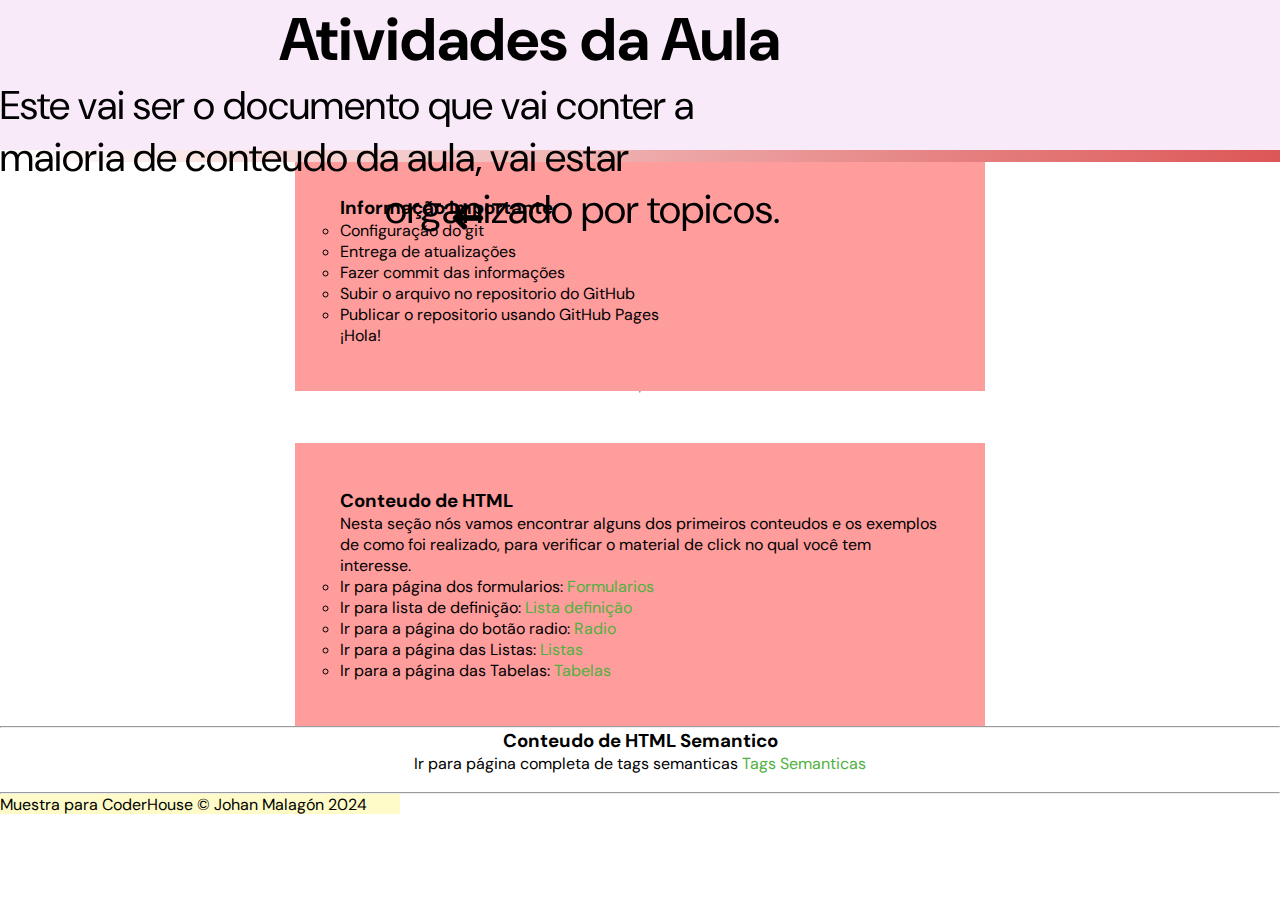
<file: index.html>
<!DOCTYPE html>
<html lang="es">
    <head>
        <meta charset="UTF-8">
        <meta name="viewport" content="width=device-width, initial-scale=1">
        <link rel="icon" href="https://media.istockphoto.com/id/1033918582/es/vector/establecimiento-equipo-herramienta-cog-aislado-plana-web-m%C3%B3viles-icono-vector-se%C3%B1al-s%C3%ADmbolo.jpg?s=612x612&w=0&k=20&c=qpi5RZokOE2l_5OaywuIE-6TYYn_qmCVaC3uRtMsn8E=" type="image/x-icon">
        <link rel="stylesheet" href="home.css">
        <link rel="preconnect" href="https://fonts.googleapis.com">
        <link rel="preconnect" href="https://fonts.gstatic.com" crossorigin>
        <link href="https://fonts.googleapis.com/css2?family=DM+Sans:ital,opsz,wght@0,9..40,100..1000;1,9..40,100..1000&display=swap" rel="stylesheet">
        <title>Curso HTML e CSS</title>
    </head>
    <body>
        <header>
            <div class="header-container">
                <div class="header1"><h2>Atividades da Aula</h2>
                <p>Este vai ser o documento que vai conter a maioria de conteudo da aula, vai estar organizado por topicos.</p></div>
            </div>      
        </header>
         
        <main>
            <section class="desafio-container">
                <span class="buttonback" ><a href="javascript:history.go(-1)">
                    <img src="./Imagens/app-1646213_960_720.png" width="36px" height="36px">
                </a></span>
                <div class="desafio1"> 
                    <h3>Informação importante</h3>
                    <ul> 
                        <li>Configuração do git</li>
                        <li>Entrega de atualizações</li>
                        <li>Fazer commit das informações</li>
                        <li>Subir o arquivo no repositorio do GitHub </li>
                        <li>Publicar o repositorio usando GitHub Pages </li>
                        <span lang="es">¡Hola!</span>
                    </ul>
                </div><hr>
                <div class="desafio2"> 
                    <h3> Conteudo de HTML</h3>
                    <p>Nesta seção nós vamos encontrar alguns dos primeiros conteudos e os exemplos de como foi realizado, para verificar o material de click no qual você tem interesse.</p>
                    <ul>
                        <li>Ir para página dos formularios:
                            <a href="formulario/formulario.html" target="_blank">Formularios</a></li>
                        <li>Ir para lista de definição:
                            <a href="listadefinicao/Listadefinicao.html" target="_blank">Lista definição</a></li>    
                        <li>Ir para a página do botão radio:
                            <a href="radio/radio.html" target="_blank">Radio</a></li>
                        <li>Ir para a página das Listas:
                            <a href="listas/listas.html" target="_blank">Listas</a></li>
                        <li>Ir para a página das Tabelas:
                            <a href="tabelas/tabelas.html" target="_blank">Tabelas</a></li>
                    </ul>
                </div>
            </section>
              <hr>
            <nav class="content1"> 
                <h3>Conteudo de HTML Semantico</h3>
                <ul>
                    <li>Ir para página completa de tags semanticas
                        <a href="semantico/semantico.html" target="_blank">Tags Semanticas</a>
                    </li>
                </ul>
            </nav>
        </main> 
        <br>
        <hr>
        <footer id="footer1">Muestra para CoderHouse &copy; Johan Malagón 2024</footer>
    </body> 
</html>
</file>
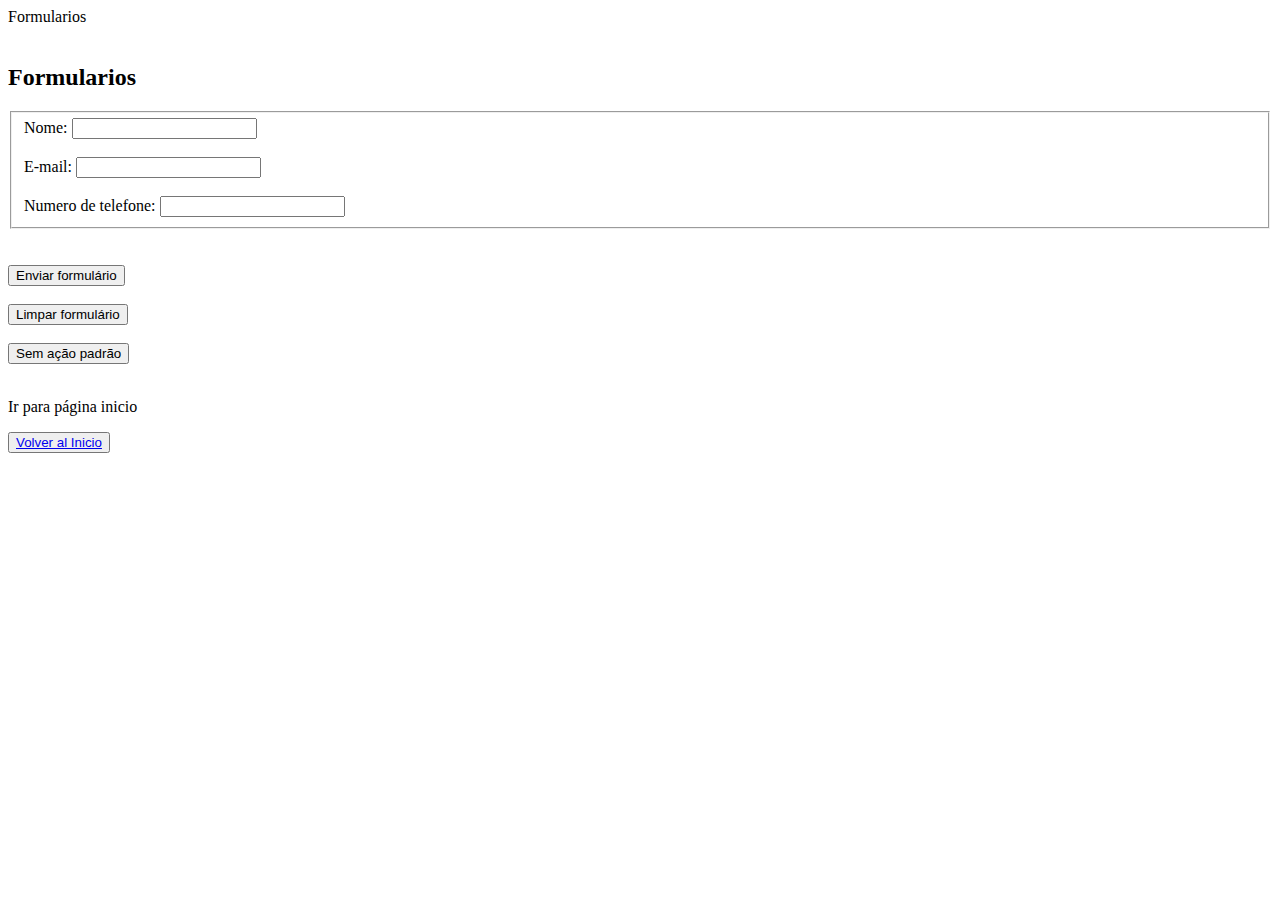
<file: formulario.html>
<!DOCTYPE html>
<html lang="pt-BR">
    <head>
        <meta charset="UTF-8">
        <meta name="viewport" content="width-device-width, initial-scale=1">
        <link rel="icon" href="https://media.istockphoto.com/id/1033918582/es/vector/establecimiento-equipo-herramienta-cog-aislado-plana-web-m%C3%B3viles-icono-vector-se%C3%B1al-s%C3%ADmbolo.jpg?s=612x612&w=0&k=20&c=qpi5RZokOE2l_5OaywuIE-6TYYn_qmCVaC3uRtMsn8E=" type="image/x-icon">
        <title>Formularios</title>
    </head>
    <body>
        <header>Formularios</header>
        <br>
        <h2>Formularios</h2>
        <form action="formulario.html">
            <fieldset>
                <label for="nome_sobrenome">Nome:</label>  
                <input type="text" id="nome_sobrenome" name="nome_sobrenome" />
                    <br><br>
                <label for="nome_sobrenome">E-mail:</label>  
                <input type="email" id="E-mail" name="E-mail"/>
                    <br><br>
                <label for="nome_sobrenome">Numero de telefone:</label>  
                <input type="numer" id="telefone" name="Telefone" />
            </fieldset>
                <br><br>
            <button type="submit">
                Enviar formulário
            </button>
            <br><br>
            <button type="reset">
                Limpar formulário
            </button>
            <br><br>
            <button type="button">
                Sem ação padrão
            </button>
        </form>
        <br>
        <p>Ir para página inicio</p>
        <nav>
            <button><a href="index.html">Volver al Inicio</a></button>
        </nav>
    </body>
</html>
</file>
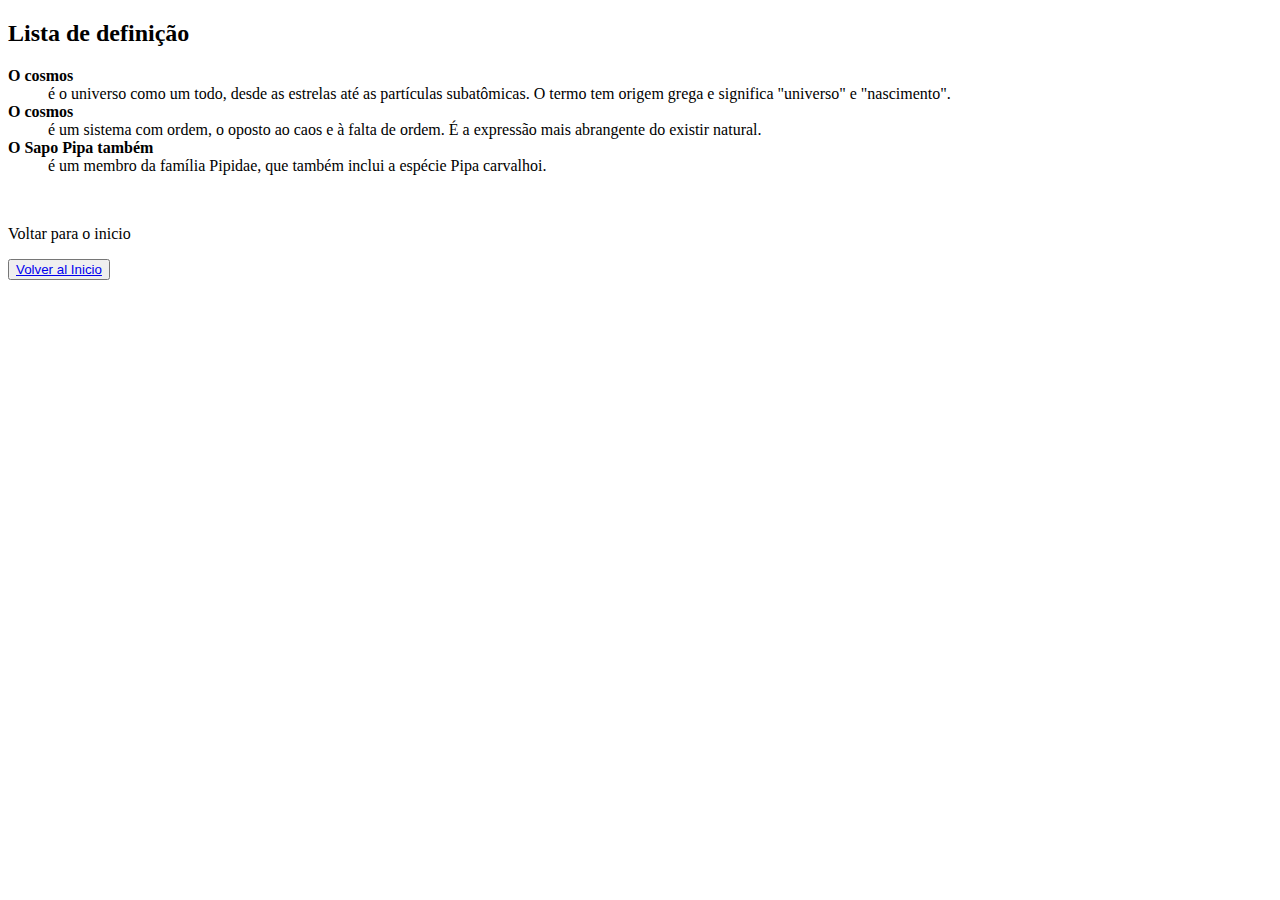
<file: Listadefinicao.html>
<!DOCTYPE html>
<html lang="pt-BR">
    <head>
        <meta charset="UTF-8">
        <meta name="viewport" content="width-device-width, initial-scale=1">
        <title>Listas de definição</title>
    </head>
    <body>
        <header><Practica listas de Definição</header>
        <h2>Lista de definição</h2>
        <dl>
            <dt><b>O cosmos</b></dt>
            <dd>é o universo como um todo, desde as estrelas até as partículas subatômicas. O termo tem origem grega e significa "universo" e "nascimento".</dd>
            <dt><b>O cosmos</b></dt>
            <dd>é um sistema com ordem, o oposto ao caos e à falta de ordem. É a expressão mais abrangente do existir natural.</dd>
            <dt><b>O Sapo Pipa também</b></dt>
            <dd>é um membro da família Pipidae, que também inclui a espécie Pipa carvalhoi. </dd>
        </dl>
        <br>
        <p>Voltar para o inicio</p>
        <nav>
            <button><a href="index.html">Volver al Inicio</a></button>
        </nav>
    </body>
</html>
</file>
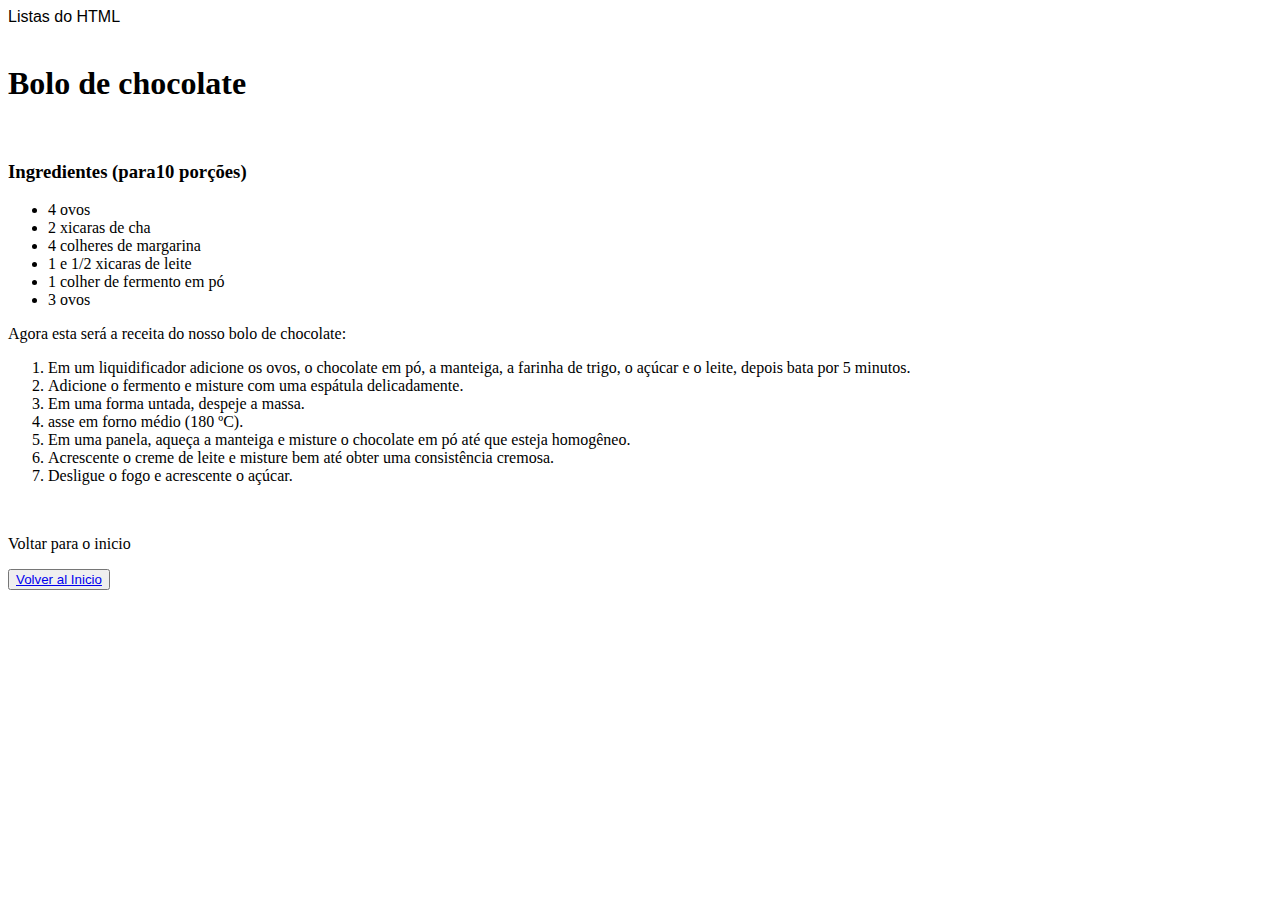
<file: listas.html>
<!DOCTYPE html>
<html lang="pt-BR">
    <head>
        <meta charset="UTF-8">
        <meta name="viewport" content="width-device-width, initial-scale=1">
        <link rel="icon" href="https://media.istockphoto.com/id/1033918582/es/vector/establecimiento-equipo-herramienta-cog-aislado-plana-web-m%C3%B3viles-icono-vector-se%C3%B1al-s%C3%ADmbolo.jpg?s=612x612&w=0&k=20&c=qpi5RZokOE2l_5OaywuIE-6TYYn_qmCVaC3uRtMsn8E=" type="image/x-icon">
        <title>Listas do HTML</title>
    </head>
    <body>
        <header style="font-family: 'Gill Sans', 'Gill Sans MT', Calibri, 'Trebuchet MS', sans-serif;">
            Listas do HTML
        </header>
        <br>
        <h1>Bolo de chocolate</h1>
        <br>
        <h3>Ingredientes (para10 porções)</h3>
        <ul>
            <li>4 ovos</li>
            <li>2 xicaras de cha</li>
            <li>4 colheres de margarina</li>
            <li>1 e 1/2 xicaras de leite</li>
            <li>1 colher de fermento em pó</li>
            <li>3 ovos</li>
        </ul>
    <p>Agora esta será a receita do nosso bolo de chocolate:</p>
        <ol>
            <li>Em um liquidificador adicione os ovos, o chocolate em pó, a manteiga, a farinha de trigo, o açúcar e o leite, depois bata por 5 minutos.</li>
            <li>Adicione o fermento e misture com uma espátula delicadamente.</li>
            <li>Em uma forma untada, despeje a massa.</li>
            <li>asse em forno médio (180 ºC).</li>
            <li>Em uma panela, aqueça a manteiga e misture o chocolate em pó até que esteja homogêneo.</li>
            <li>Acrescente o creme de leite e misture bem até obter uma consistência cremosa.</li>
            <li>Desligue o fogo e acrescente o açúcar.</li>
        </ol>
        <br>
        <p>Voltar para o inicio</p>
        <nav>
            <button><a href="index.html">Volver al Inicio</a></button>
        </nav>
    </body>
</html>
</file>
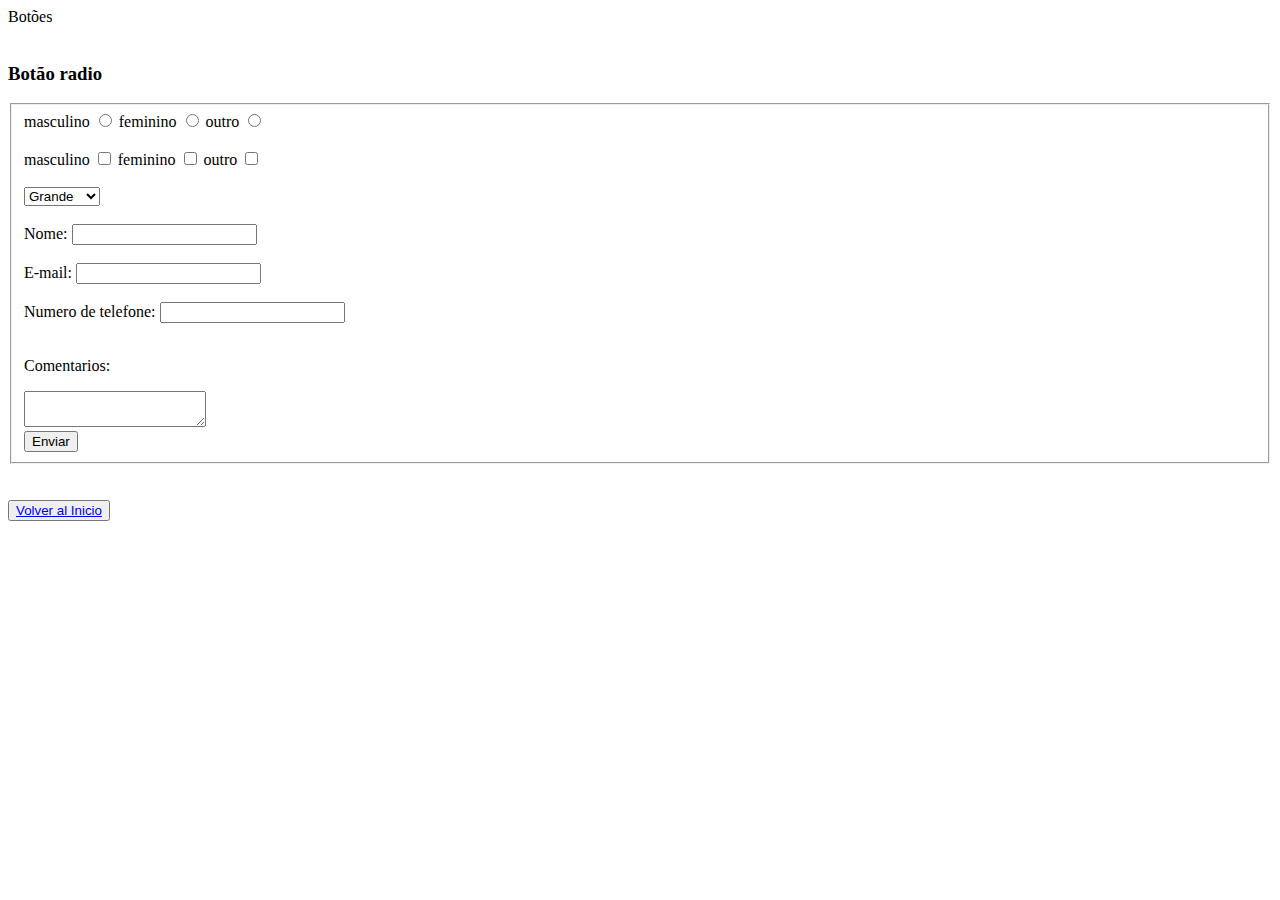
<file: radio.html>
<!DOCTYPE html>
<html lang="pt-BR">
    <head>
        <meta charset="UTF-8">
        <meta name="viewport" content="width-device-width, initial-scale=1">
        <link rel="icon" href="https://media.istockphoto.com/id/1033918582/es/vector/establecimiento-equipo-herramienta-cog-aislado-plana-web-m%C3%B3viles-icono-vector-se%C3%B1al-s%C3%ADmbolo.jpg?s=612x612&w=0&k=20&c=qpi5RZokOE2l_5OaywuIE-6TYYn_qmCVaC3uRtMsn8E=" type="image/x-icon">
        <title>Listas do HTML</title>
    </head>
    <body>
        <header>Botões</header>
        <br>
        <h3>Botão radio</h3>
        <form>
            <fieldset>
                <label for="rmasculino">masculino</label> 
                <input type="radio" name="genero" value="masculino" id="rmasculino"/>
                <label for="rfemenino">feminino</label>
                <input type="radio" name="genero" value="feminino" id="rfemenino"/>
                <label for="routro">outro</label>
                <input type="radio" name="genero" value="outro" id="routro"/>
                
                <br>
                <br>
                <label for="fmasculino">masculino</span>
                <input type="checkbox" name="genero-masc" value="masculino" id="fmasculino">
                <span>feminino</span>
                <input type="checkbox" name="genero-fem" value="feminino">
                <span>outro</span>
                <input type="checkbox" name="genero-out" value="outro">
                <br>
                <br>
                <select name="tamanhos">
                    <option value="G">Grande</option>
                    <option value="M">Médio</option>
                    <option value="P">Pequeno</option>
                </select>
                <br>
                <br>
                <section>
                    <label for="nome_sobrenome">Nome:</label>  
                    <input type="text" id="nome_sobrenome" name="nome_sobrenome" /><br><br>
                    <label for="nome_sobrenome">E-mail:</label>  
                    <input type="email" id="E-mail" name="E-mail"/><br><br>
                    <label for="nome_sobrenome">Numero de telefone:</label>  
                    <input type="numer" id="telefone" name="Telefone" />             
                </section>
                <br>
                <p>Comentarios:</p>
                <textarea></textarea>
                    <br>
                <button>Enviar</button>
            </fieldset>
        </form>
            <br>
            <br>
        <nav>
            <button><a href="index.html">Volver al Inicio</a></button>
        </nav>
    </body>
</html>
</file>
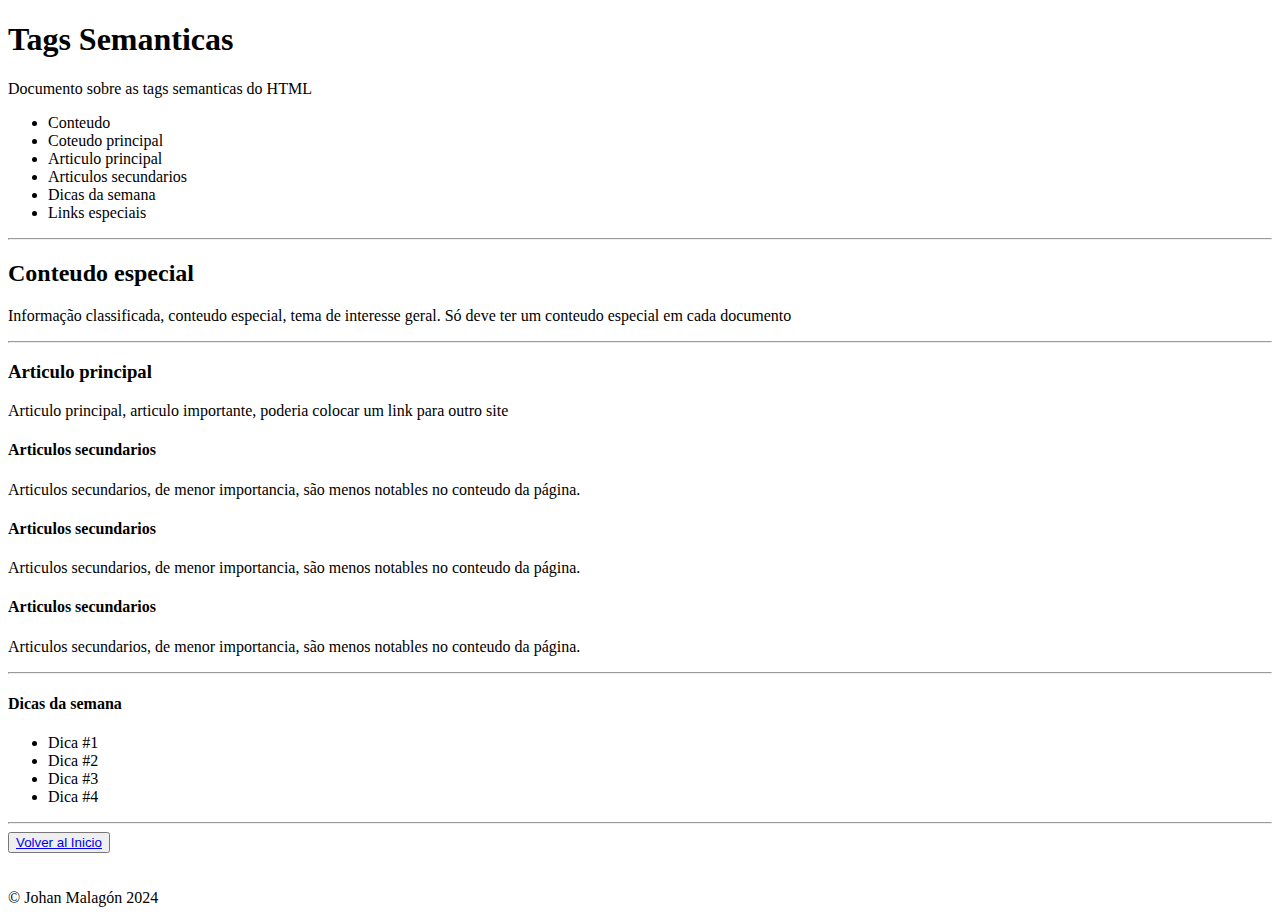
<file: semantico.html>
<!DOCTYPE html>
<html lang="es">
    <head>
        <meta charset="UTF-8">
        <meta name="viewport" content="width=device-width, initial-scale=1">
        <link rel="icon" href="https://media.istockphoto.com/id/1033918582/es/vector/establecimiento-equipo-herramienta-cog-aislado-plana-web-m%C3%B3viles-icono-vector-se%C3%B1al-s%C3%ADmbolo.jpg?s=612x612&w=0&k=20&c=qpi5RZokOE2l_5OaywuIE-6TYYn_qmCVaC3uRtMsn8E=" type="image/x-icon">
        <title>Tags Semanticas</title>
    </head>
    <body>  
        <header>
            <h1>Tags Semanticas</h1>
            <p>Documento sobre as tags semanticas do HTML</p>
            <menu>
                <li>Conteudo</li>
                <li>Coteudo principal</li>
                <li>Articulo principal</li>
                <li>Articulos secundarios</li>
                <li>Dicas da semana</li>
                <li>Links especiais</li>
            </menu>
        </header>
            <hr>
        <main>
            <h2>Conteudo especial</h2>
            <p>Informação classificada, conteudo especial, tema de interesse geral. Só deve ter um conteudo especial em cada documento</p>
        </main>
            <hr>
        <section>
            <article>
                <h3>Articulo principal</h3>
                <p>Articulo principal, articulo importante, poderia colocar um link para outro site</p>
            </article>  
            <article>
                <h4>Articulos secundarios</h4>
                <p>Articulos secundarios, de menor importancia, são menos notables no conteudo da página.</p>
            </article>
            <article>
                <h4>Articulos secundarios</h4>
                <p>Articulos secundarios, de menor importancia, são menos notables no conteudo da página.</p>
            </article>
            <article>
                <h4>Articulos secundarios</h4>
                <p>Articulos secundarios, de menor importancia, são menos notables no conteudo da página.</p>
            </article>
        </section>
            <hr>
            <aside> <h4>Dicas da semana</h4>
                <nav>
                    <ul>
                        <li>Dica #1</li>
                        <li>Dica #2</li>
                        <li>Dica #3</li>
                        <li>Dica #4</li>
                    </ul>
                </nav>
            </aside>
            <hr>
            <nav>
                <button><a href="index.html">Volver al Inicio</a></button>
            </nav>
            <br><br>
            <footer>&copy Johan Malagón 2024</footer>
    </body>
</html>
</file>
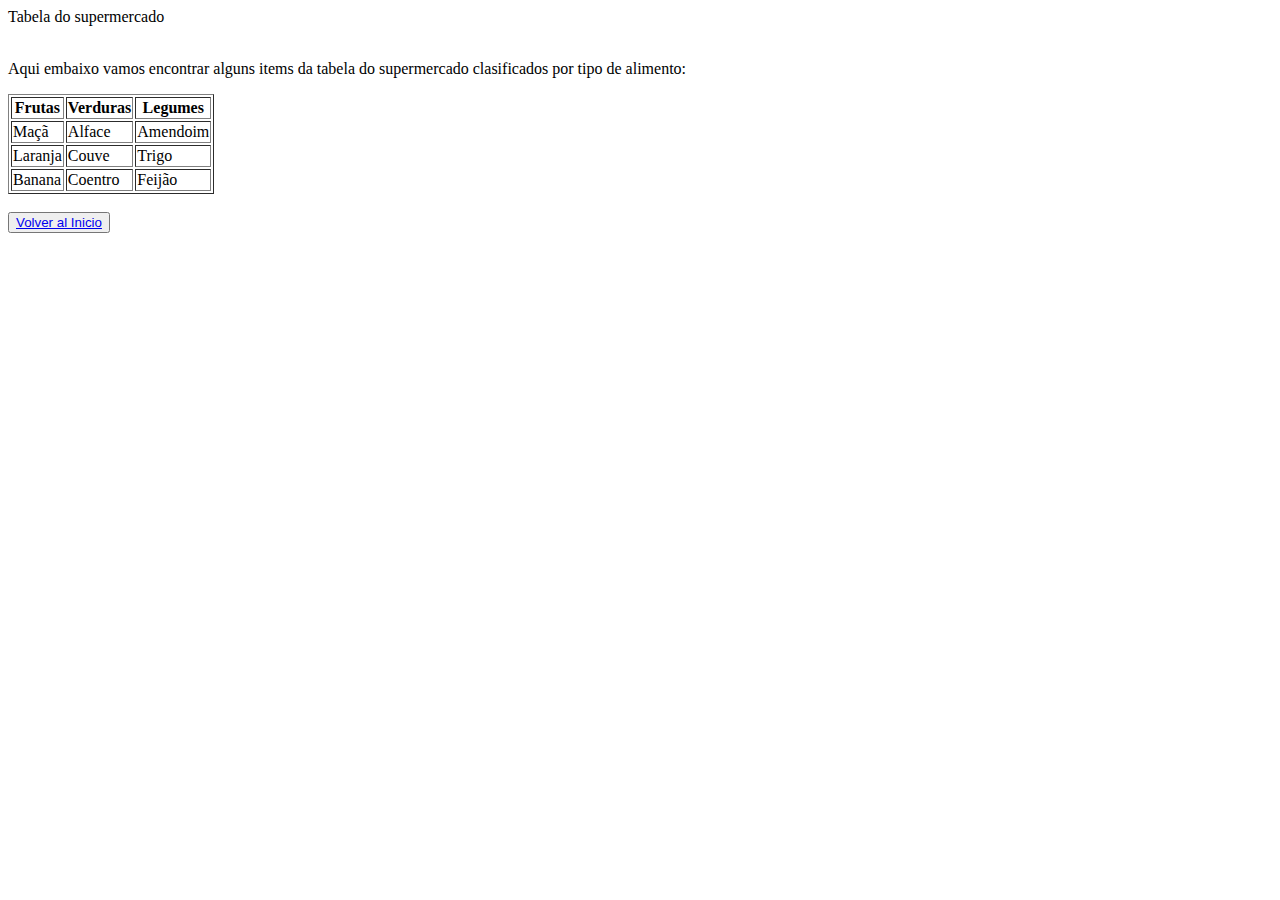
<file: tabelas.html>
<!DOCTYPE html>
<html lang="pt-BR">
    <head>
        <meta charset="UTF-8">
        <meta name="viewport" content="width-device-width, initial-scale=1">
        <link rel="icon" href="https://media.istockphoto.com/id/1033918582/es/vector/establecimiento-equipo-herramienta-cog-aislado-plana-web-m%C3%B3viles-icono-vector-se%C3%B1al-s%C3%ADmbolo.jpg?s=612x612&w=0&k=20&c=qpi5RZokOE2l_5OaywuIE-6TYYn_qmCVaC3uRtMsn8E=" type="image/x-icon">
        <title>Listas do HTML</title>
    </head>
    <body>
        <header>Tabela do supermercado</header>
        <br>
        <p>Aqui embaixo vamos encontrar alguns items da tabela do supermercado clasificados por tipo de alimento:</p>
        <table border>
            <tr>
                <th>Frutas</th>
                <th>Verduras</th>
                <th>Legumes</th>
            </tr>
            <tr>
                <td>Maçã</td>
                <td>Alface</td>
                <td>Amendoim</td>
            </tr>
            <tr>
                <td>Laranja</td>
                <td>Couve</td>
                <td>Trigo</td>
            </tr>
            <tr>
                <td>Banana</td>
                <td>Coentro</td>
                <td>Feijão</td>
            </tr>
        </table>
        <br>
        <nav>
            <button><a href="index.html">Volver al Inicio</a></button>
        </nav>
    </body>
</html>
</file>
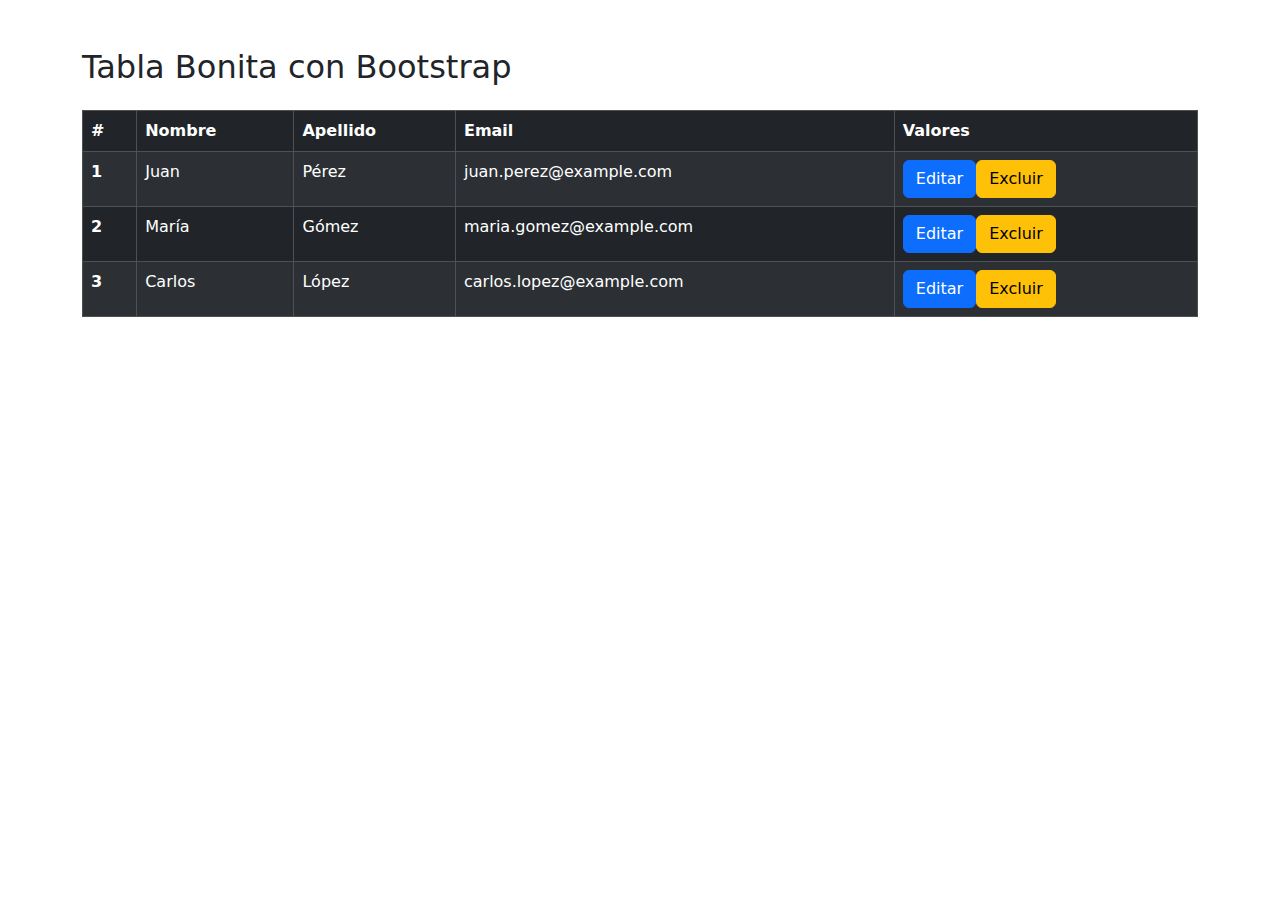
<file: Bootstrap/Bootstrap.html>
<!DOCTYPE html>
<html lang="en">
    <head>
        <meta charset="UTF-8">
        <meta name="vieport" content="width=device-width, initial-scale=1">
        <link href="https://cdn.jsdelivr.net/npm/bootstrap@5.3.3/dist/css/bootstrap.min.css" rel="stylesheet" integrity="sha384-QWTKZyjpPEjISv5WaRU9OFeRpok6YctnYmDr5pNlyT2bRjXh0JMhjY6hW+ALEwIH" crossorigin="anonymous">
        <title>Bootstrap</title>
    </head>
    <body><div class="container mt-5">
        <h2 class="mb-4">Tabla Bonita con Bootstrap</h2>
        <div class="table-responsive">
            <table class="table table-bordered table-hover table-striped table-dark">
                <thead class="thead-dark">
                    <tr>
                        <th>#</th>
                        <th>Nombre</th>
                        <th>Apellido</th>
                        <th>Email</th>
                        <th>Valores</th>
                    </tr>
                </thead>
                <tbody>
                    <tr>
                        <th scope="row">1</th>
                        <td>Juan</td>
                        <td>Pérez</td>
                        <td>juan.perez@example.com</td>
                        <td><button type="button" class="btn btn-primary">Editar</button><button type="button" class="btn btn-warning">Excluir</button></td>
                    </tr>
                    <tr>
                        <th scope="row">2</th>
                        <td>María</td>
                        <td>Gómez</td>
                        <td>maria.gomez@example.com</td>
                        <td><button type="button" class="btn btn-primary">Editar</button><button type="button" class="btn btn-warning">Excluir</button></td>
                    </tr>
                    <tr>
                        <th scope="row">3</th>
                        <td>Carlos</td>
                        <td>López</td>
                        <td>carlos.lopez@example.com</td>
                        <td><button type="button" class="btn btn-primary">Editar</button><button type="button" class="btn btn-warning">Excluir</button></td>
                    </tr>
                </tbody>
            </table>
        </div>
    </div>
    
    <!-- Enlace CDN de Bootstrap JS y Popper.js -->
    <script src="https://code.jquery.com/jquery-3.5.1.slim.min.js"></script>
    <script src="https://cdn.jsdelivr.net/npm/@popperjs/core@2.9.2/dist/umd/popper.min.js"></script>
    <script src="https://stackpath.bootstrapcdn.com/bootstrap/4.5.2/js/bootstrap.min.js"></script>
</body>
</html>
</file>
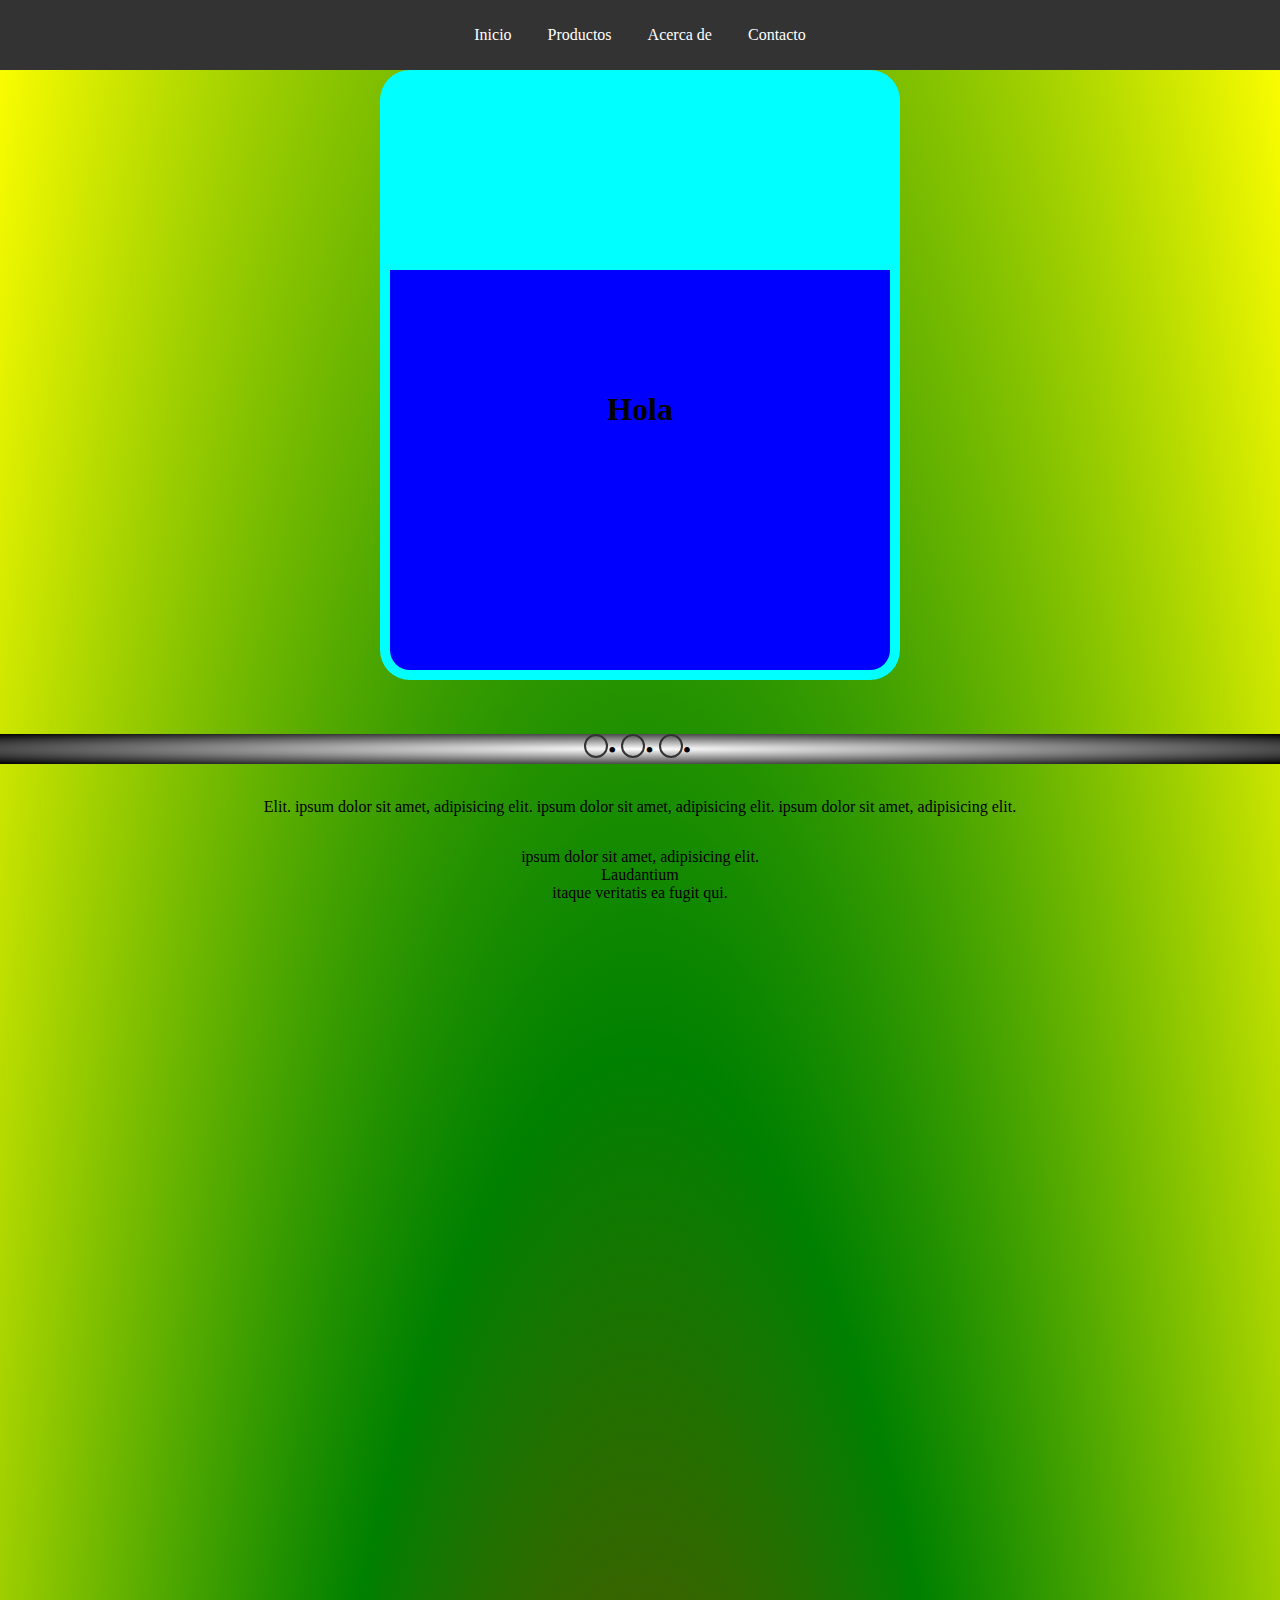
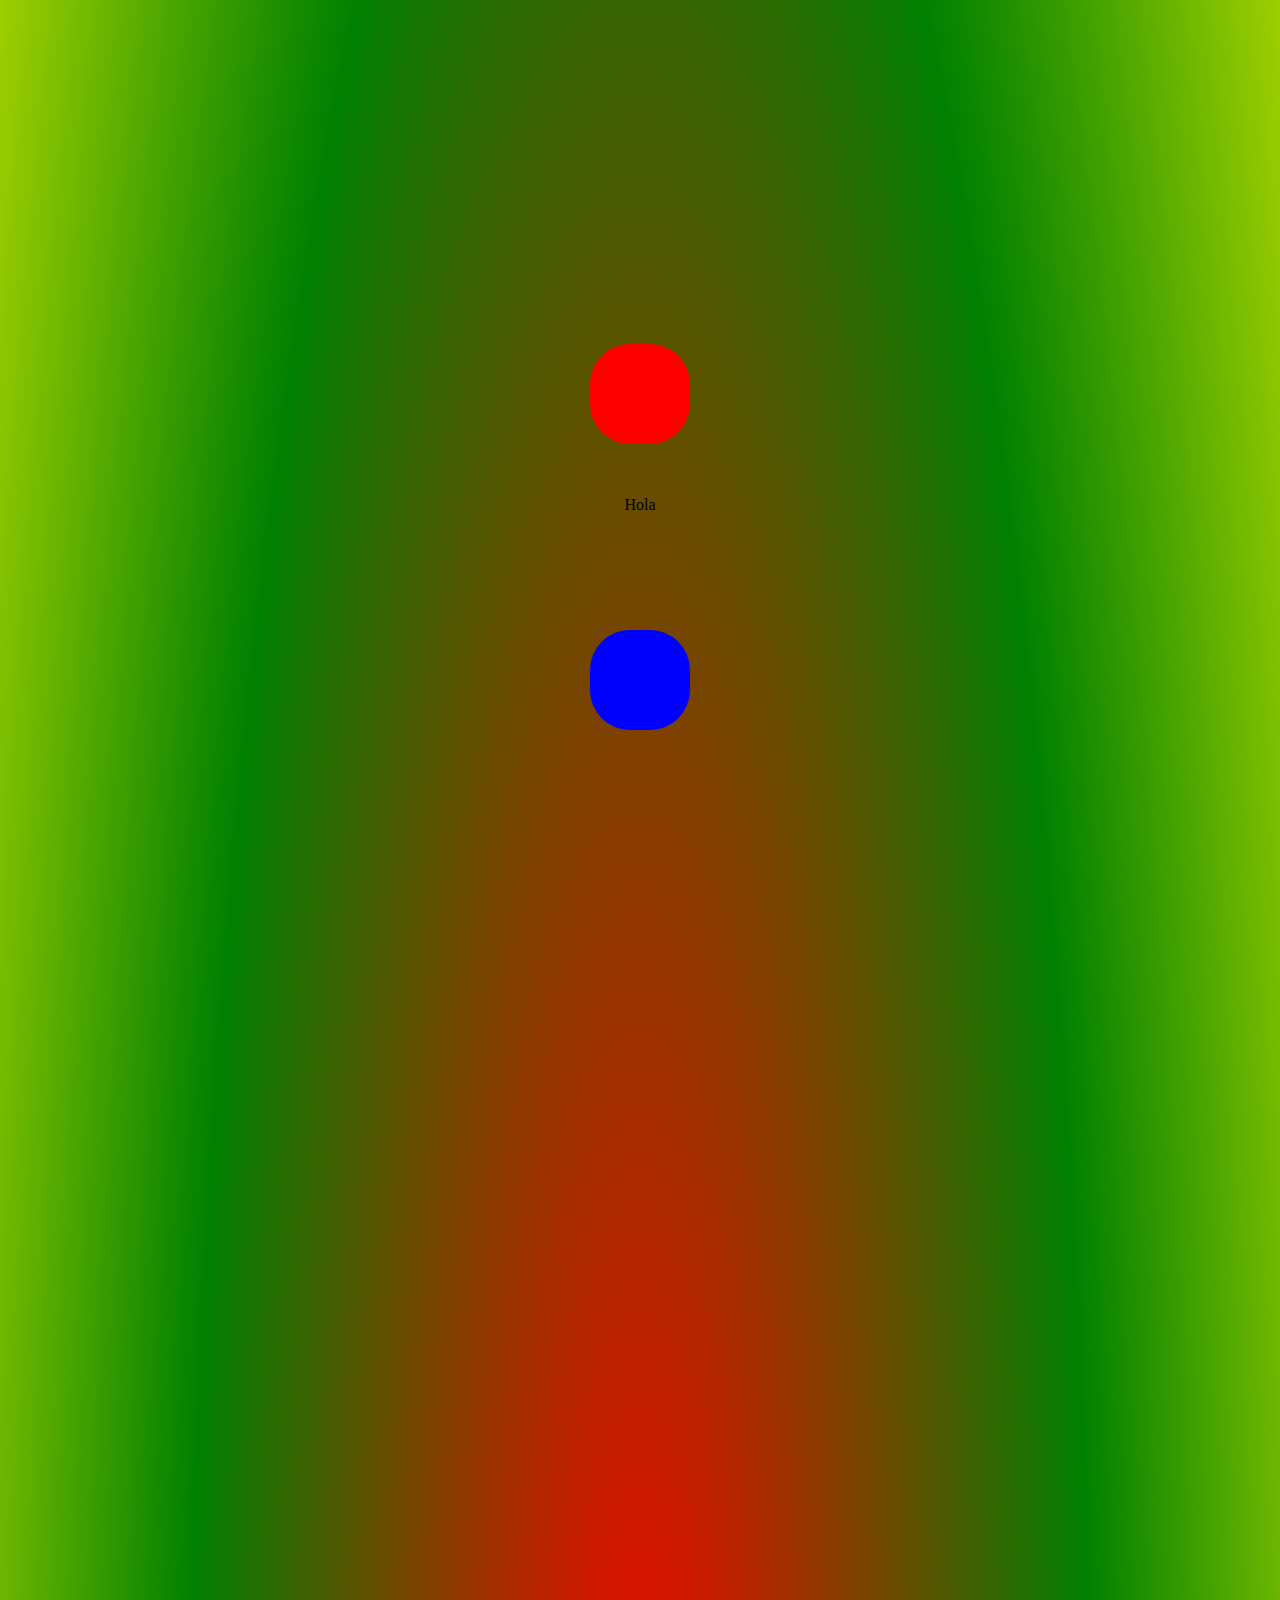
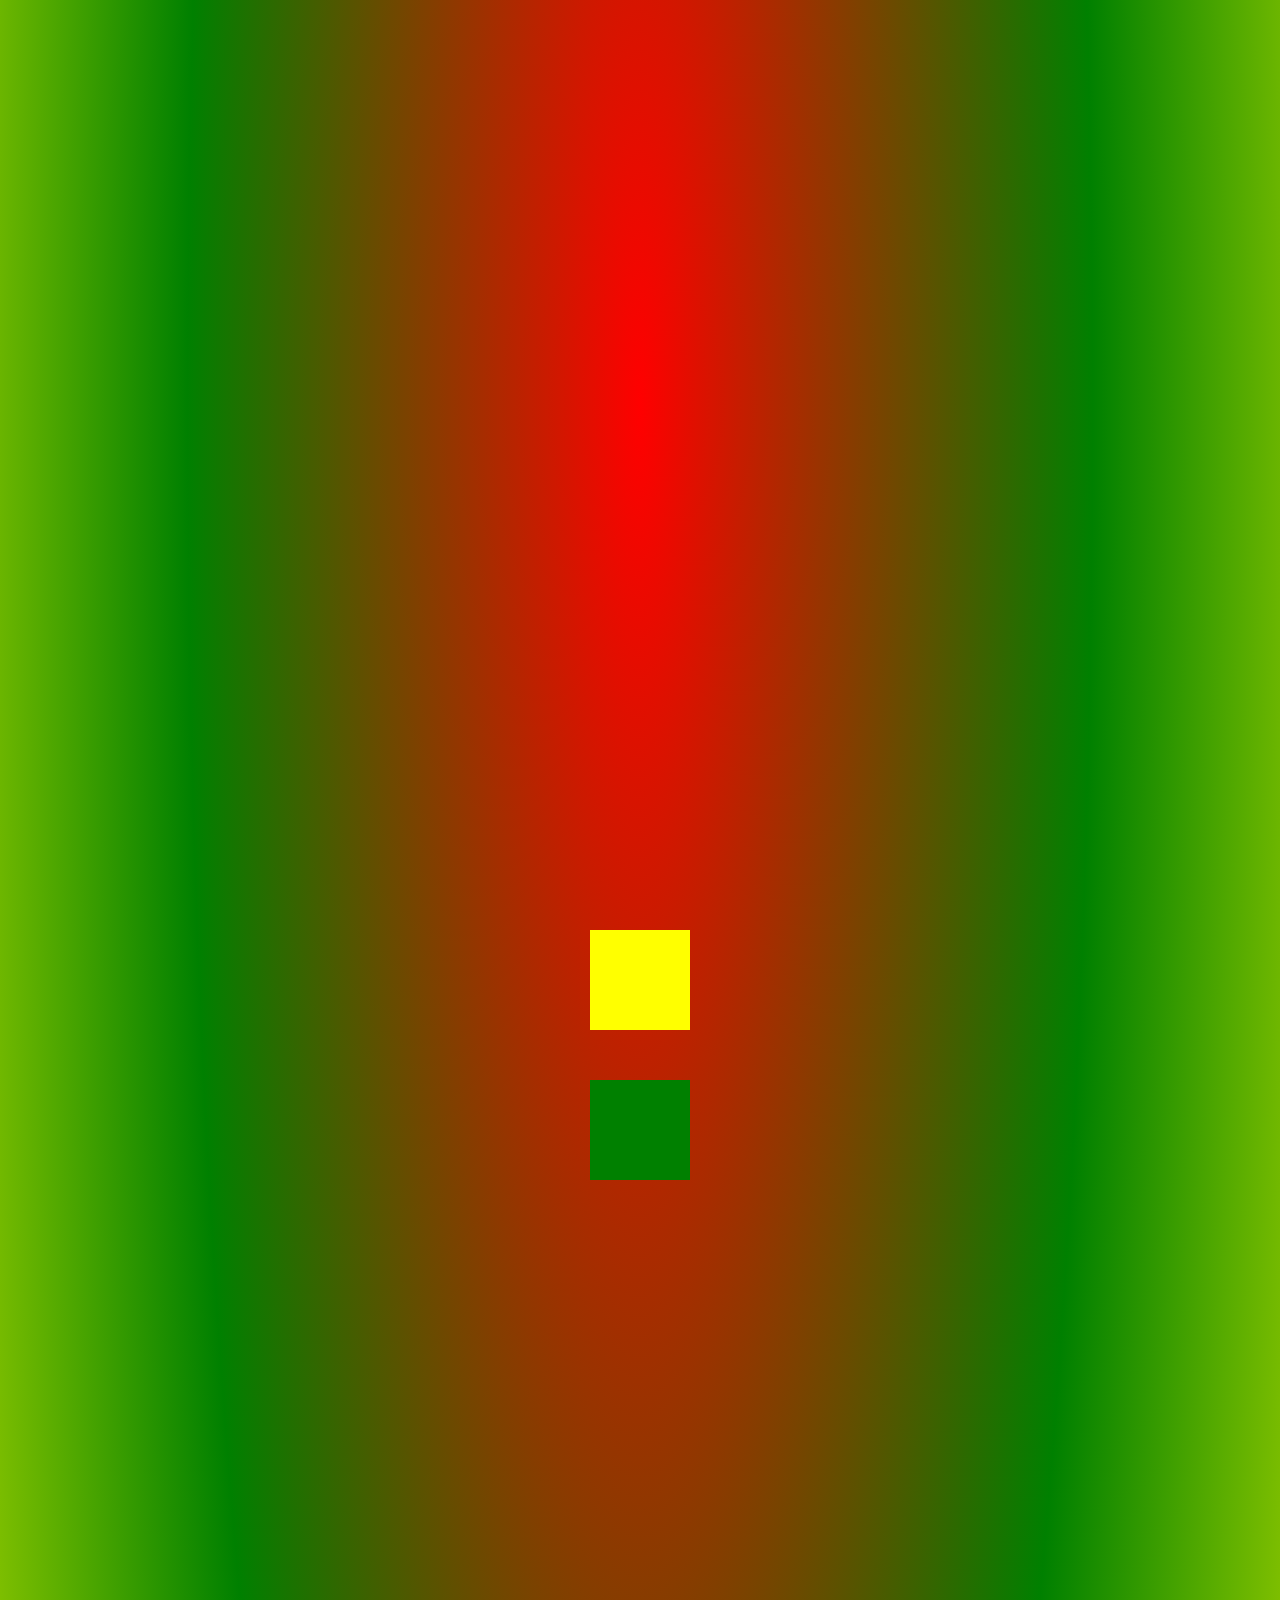
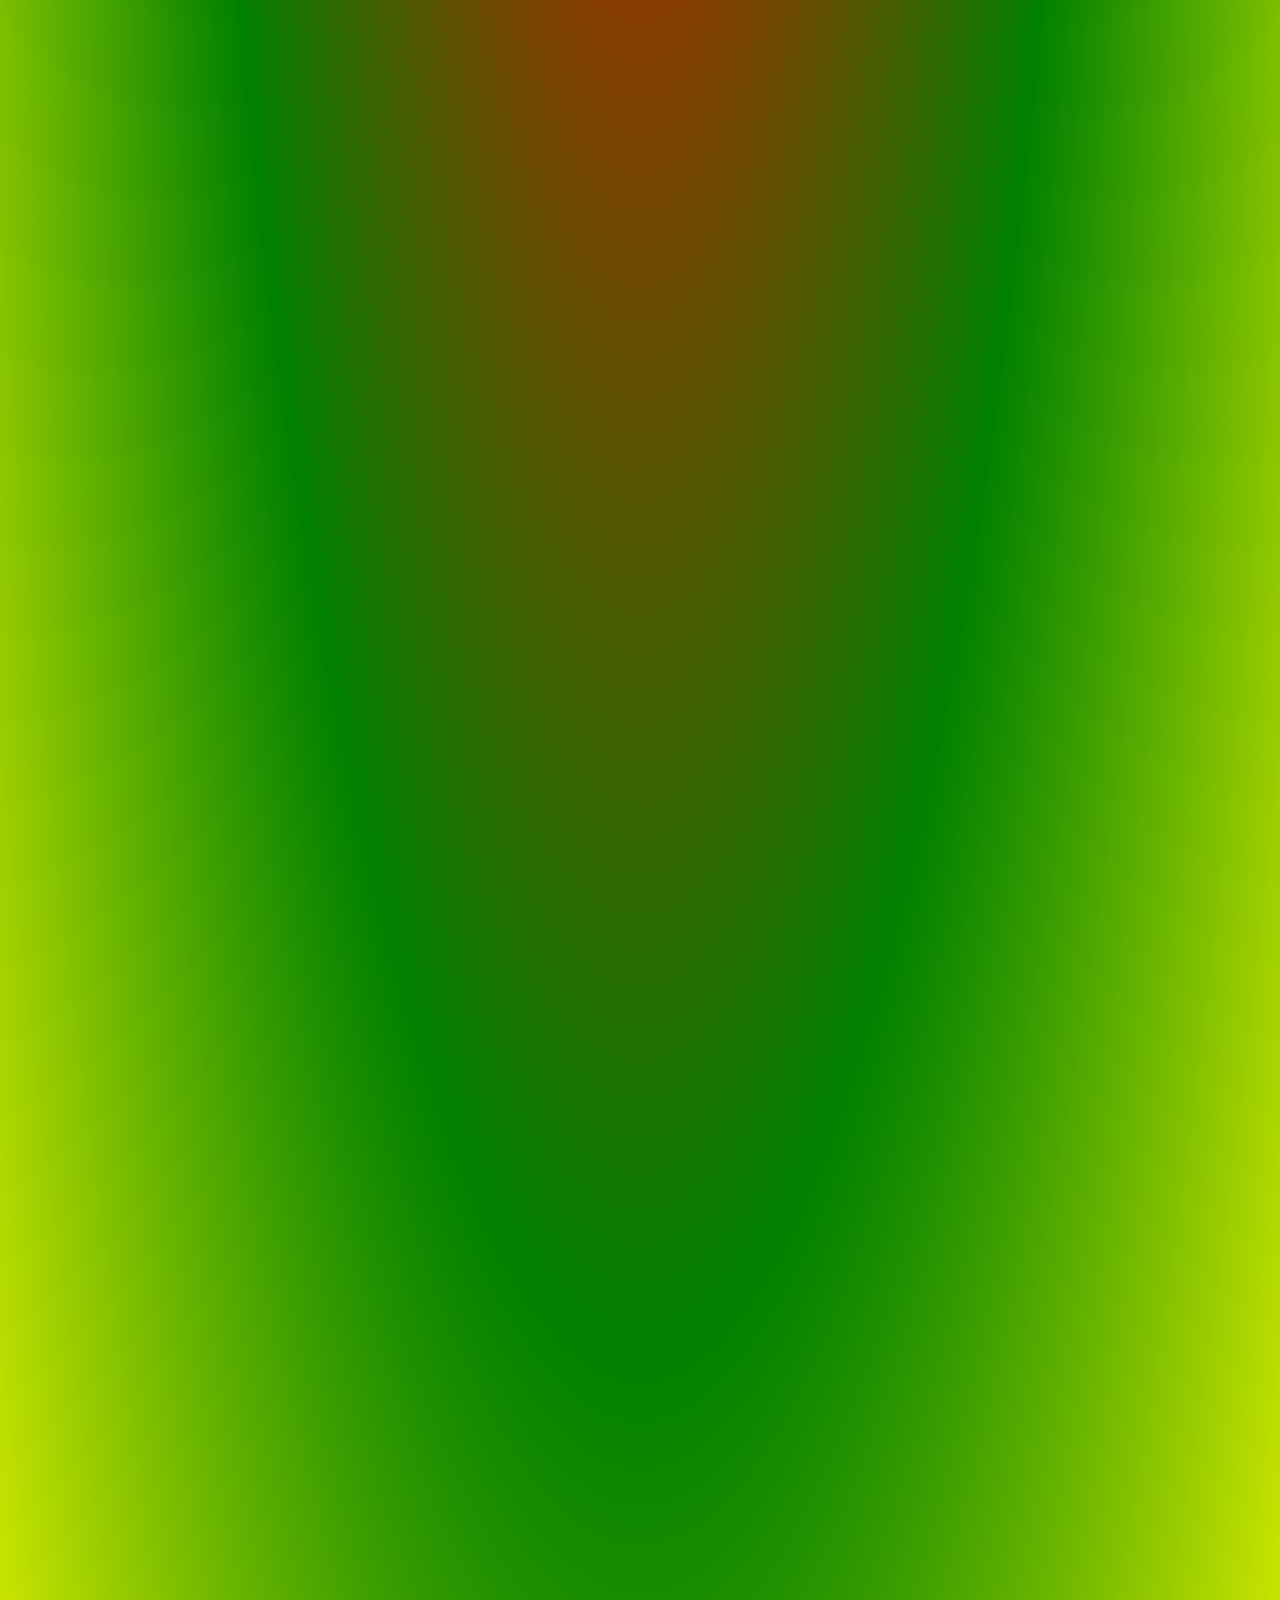
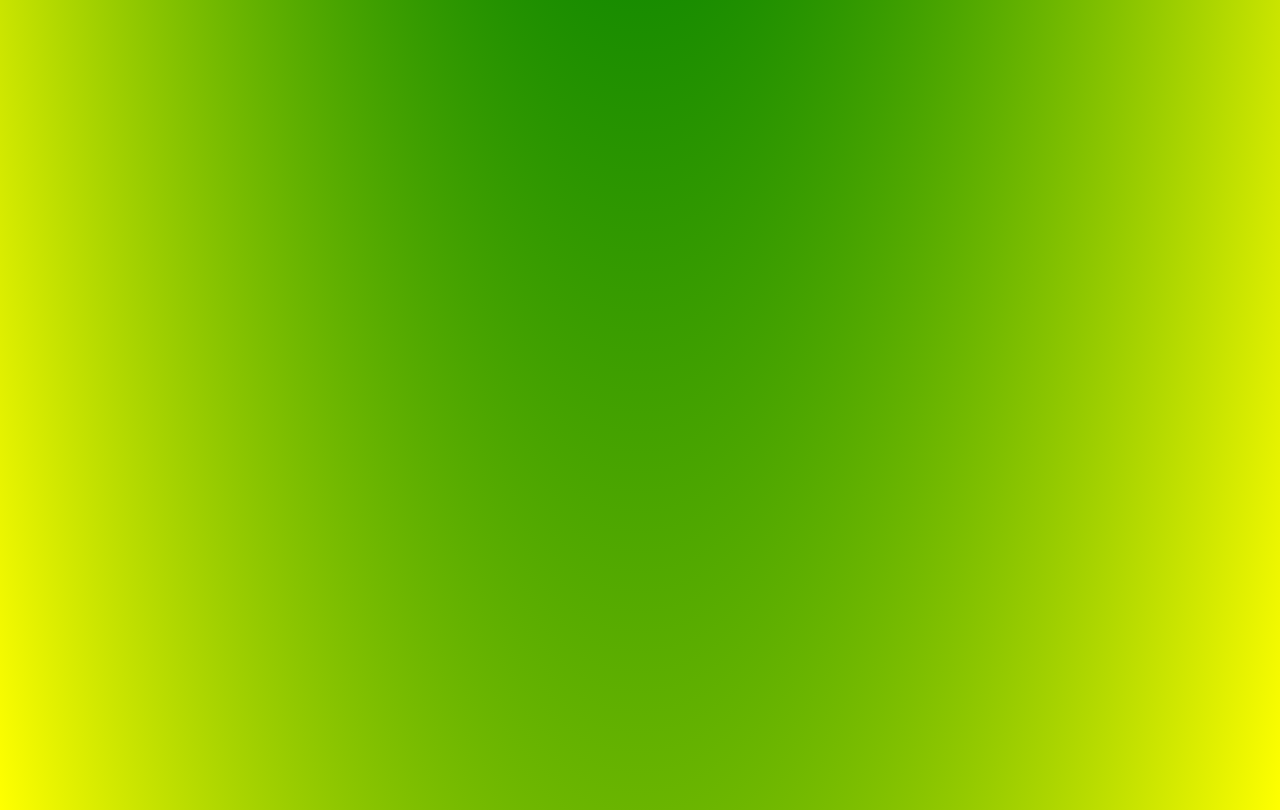
<file: boxmodeling/boxmodeling.html>
<!DOCTYPE html>
<html lang="es">
    <head>
        <meta charset="UTF-8">
        <meta name="viewport" content="width=device-width, initial-scale=1">
        <link rel="icon" href="https://media.istockphoto.com/id/1033918582/es/vector/establecimiento-equipo-herramienta-cog-aislado-plana-web-m%C3%B3viles-icono-vector-se%C3%B1al-s%C3%ADmbolo.jpg?s=612x612&w=0&k=20&c=qpi5RZokOE2l_5OaywuIE-6TYYn_qmCVaC3uRtMsn8E=" type="image/x-icon">
        <link rel="stylesheet" href="boxmodeling.css">
        <title>Box Modeling</title>
    </head>
    <body>
        <header>
            <nav class="header-menu">
                <ul>
                  <li><a href="#">Inicio</a></li>
                  <li class="dropdown">
                    <a href="#">Productos</a>
                    <div class="dropdown-content">
                      <a href="#">Producto 1</a>
                      <a href="#">Producto 2</a>
                      <a href="#">Producto 3</a>
                    </div>
                  </li>
                  <li><a href="#">Acerca de</a></li>
                  <li><a href="#">Contacto</a></li>
                </ul>
              </nav>
        </header>
        <section>
        <div class="margins">
            <h1>Hola</h1>
        </div>
        <br> <br> <br> <br> 
        
        <div class="contador">
            <input type="radio" id="punto1" name="puntos" />
            <label for="punto1">•</label>
        
            <input type="radio" id="punto2" name="puntos" />
            <label for="punto2">•</label>
        
            <input type="radio" id="punto3" name="puntos" />
            <label for="punto3">•</label>
          </div>
        <br>
        <p> Elit.  ipsum dolor sit amet, adipisicing elit.  ipsum dolor sit amet, adipisicing elit. ipsum dolor sit amet, adipisicing elit.</p>
        <br>
        <p>
            ipsum dolor sit amet,
            adipisicing elit.   <br>
            <span>     Laudantium  </span><br>
                itaque veritatis
            ea fugit qui.
        </p>
        
        <br><br><br><br><br><br><br><br><br><br><br><br><br><br><br><br><br><br><br><br><br><br><br><br><br><br><br><br><br><br>
        <br><br><br><br><br><br><br><br><br><br><br><br><br><br><br><br><br><br><br><br><br><br><br><br><br><br><br><br>
        <div class="box-red"></div><br><br>
        <p>Hola</p>
        <div class="wrapper">
            <div class="spacer"></div>
        <div class="box-blue"></div>
        </div>
        <div class="wrapper">
            <div class="caja1"> </div>
            <div class="caja2"> </div>
            <div class="caja3"> </div>
        </div>
        <br><br><br><br><br><br><br><br><br><br><br><br><br><br><br><br><br><br><br><br><br><br><br><br><br><br><br><br><br><br>
        <br><br><br><br><br><br><br><br><br><br><br><br><br><br><br><br><br><br><br><br><br><br><br><br><br><br><br><br><br><br>
    </section>
    </body>

</html>
</file>
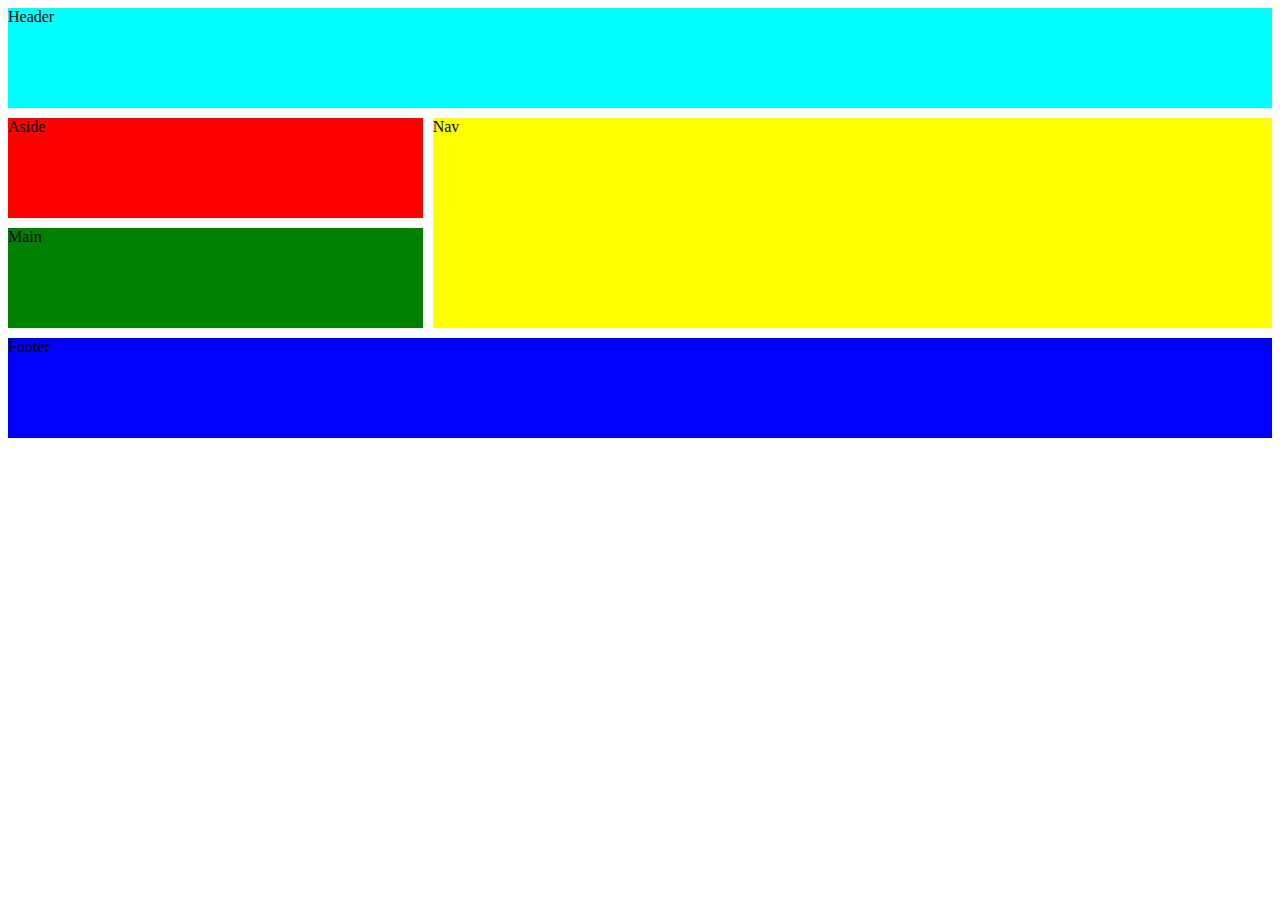
<file: gridflexmedia/design.html>
<!DOCTYPE html>
<html lang="es-CO">
    <head>
        <meta charset="UTF-8">
        <meta name="viewport" content="width=device-width initial-scale=1">
        <link rel="icon" href="https://media.istockphoto.com/id/1033918582/es/vector/establecimiento-equipo-herramienta-cog-aislado-plana-web-m%C3%B3viles-icono-vector-se%C3%B1al-s%C3%ADmbolo.jpg?s=612x612&w=0&k=20&c=qpi5RZokOE2l_5OaywuIE-6TYYn_qmCVaC3uRtMsn8E=" type="image/x-icon">
        <link rel="stylesheet" href="./design.css">
        <title>Design responsivo y Flexbox</title>
    </head>
    <body>
        <div class="container">
            <header class="headercontainer">Header</header>
            <nav>Nav</nav>
            <main>Main</main>
            <aside>Aside</aside>
            <footer>Footer</footer>
        </div>
    </body>
</html>
</file>
<file: home.css>
* {
    margin: 0;
    padding: 0;   
    
}

h2 {
    margin: 0;
}

a {
    text-decoration: none;
    color: #4fb13e;
}

 /*----------------------HEADER-----------------*/

.header-container {
    position: fixed;
    font-size: 40px;
    font-family: "DM Sans";
    height: 150px;
    width: 100%;
    background: rgb(248, 234, 248);
    border-bottom: 12px solid;
    border-image: linear-gradient(to right, #ffffff, #dd5656) 1;
}

.header1 {
    position: absolute;
    text-align-last: right;
    right: 500px;
}

 /*-------------------------MAIN------------------*/

.buttonback {
    position: absolute;
    left: 450px;
    top: 200px;
    height: 20px;
    width: 20px;
}

.desafio-container {
    padding-top: 150px;
    max-width: 100%; 
    overflow: hidden;
    display: flex;
    align-items: center;
    justify-content: center;
    flex-direction: column;
}

.desafio1 {
    background: rgb(255, 156, 156);
    padding: 45px 45px 45px 45px;
    width: 600px;
    position: center;
    font-family: "DM Sans";
}

.desafio2 {
    background: rgb(255, 156, 156);
    padding: 45px;
    margin-top: 50px;
    width: 600px;
    font-size: 16px;
    font-family: "DM Sans";
}

#footer1 {
    background-color: rgb(254, 251, 200);
    width: 400px;
    height: 20px;
    font-family: "DM Sans";
}

.content1 {
    position: relative;
    text-align: center;
    font-family: "DM Sans";
}

ul {
    list-style-type: circle;
}
</file>
<file: boxmodeling/boxmodeling.css>
body {  
    margin: 0;
    max-width: 100%;
    text-align: center;    
    background-color: green;

}

section {
  background-image: radial-gradient(red, green ,yellow);
}


.margins {
    display: inline-block;
    background: blue;
    width: 300px;
    height: 200px;
    border: 10px solid aqua;
    border-radius: 30px;
    border-top: 200px solid aqua;
    margin-top: 70px;
    padding: 100px;
    display:inline-block;
    left: calc(50% - 150px);
    top: calc(20% - 15px);
}

p {
    display: inline-block;
}

span {
    display: inline-block;
}


.header-menu {
    background-color: #333;
    position: fixed;
    display: flex;
    width: 100%;
    height: 70px;
    align-items: center;
    justify-content: center;
    z-index: 1;
  }
  
  .header-menu ul {
    list-style: none;
    padding: 0;
    margin: 0;
  }
  
  .header-menu li {
    display: inline-block; /* Coloca los elementos en línea */
    position: relative; 
  }
  
  .header-menu li a {
    display: block;
    color: white;
    text-align: center;
    padding: 14px 16px;
    text-decoration: none;
  }
  
  .header-menu li:hover .dropdown-content {
    display: block;

  }
  
  .contador {
    display: flex;
    position: relative;
    justify-content: center;
    background-image: radial-gradient(white, black);

    
  }
  
  input[type="radio"] {
    display: none;
  }
  
  input[type="radio"] + label {
    cursor: pointer;
    font-size: 24px;
    margin-right: 5px;
  }
  
  input[type="radio"] + label::before {
    content: "";
    display: inline-block;
    width: 20px;
    height: 20px;
    border-radius: 50%;
    border: 2px solid #333;
  }
  
  input[type="radio"]:checked + label::before {
    background-image: radial-gradient(black, white);
  }  
  
  .dropdown-content {
    display: none;
    position: absolute;
    background-color: #333;
    min-width: 160px;
    z-index: 1;
  }
  
  .dropdown-content a {
    color: white;
    padding: 12px 16px;
    display: block;
    text-decoration: none;
  }
  
  .dropdown-content a:hover {
    background-color: #555; /* Color de fondo al pasar el ratón */
  }
  


.wrapper {
    height: 2000px; /* Altura suficiente para hacer el scroll */
    position: relative;
  }
  
  .spacer {
    height: 100px;
  }
  
  .box-red {
    width: 100px;
    height: 100px;
    background-color: red;
    position: relative;
    border-radius: 40px;
    margin: 0 auto;
    top: calc(35% - 50px);

}


.box-red:hover {
  background-color: blue;
  width: 120px;
  height: 120px;
  margin: 0 auto;
}

.box-blue {
    width: 100px;
    height: 100px;
    background-color: blue;
    position: sticky;
    border-radius: 40px;
    left: calc(50% - 50px);
    top: calc(35% - 50px);
}

.box-blue:hover {
  background-color:red;
  width: 120px;
  height: 120px;
  left: calc(50% - 60px);
}

.box-blue:before {
    content: '';
    display:block;
    height: 100px;
}

.box-blue:after {
    content: '';
    display:block;
    height: 100px;
} 

.caja1 {
  width: 100px;
  height: 100px;
  position: absolute;
  left: calc(50% - 50px);
  transition: 2s;
  background-color: yellow;
}

.caja1:hover {
  width: 200px;
  height: 200px;
}

.caja2 {
  width: 100px;
  height: 100px;
  position: relative;
  left: calc(50% - 50px);
  top: 150px;
  background-color: green;
  transition: all 2s;
}


.caja2:focus {
  width: 200px;
}

.caja3 {
  width: 100px;
  height: 100px;
}
</file>
<file: gridflexmedia/design.css>
header {
    grid-area: header;
    background-color: aqua;
}
nav {
    grid-area: nav;
    background-color: yellow;
}

main {
    grid-area: main;
    background-color: green;
}

aside {
    grid-area: aside;
    background-color: red;
}

footer {
    grid-area: footer;
    background-color: blue;
}

.container {
    display: grid;
    grid-template-columns: 160px auto 160px;
    grid-template-rows: repeat(6, 100px);
    gap: 10px;
    grid-template-areas: 
    "header header header"
    "aside aside aside"
    "nav nav nav"
    "main main main"
    ". footer .";
}

@media screen and (min-width: 768px) {
    .container {
        grid-template-columns: repeat(4, 1fr);
        grid-template-areas: 
        "header header header header"
        "aside aside nav nav"
        "main main nav nav "
        ". footer footer .";
    }
}

@media screen and (min-width: 1024px) {
    .container {
        grid-template-columns: repeat(3, 1fr);
        grid-template-areas: 
        "header header header"
        "aside nav nav"
        "main nav nav  "
        "footer footer footer";
    }    
}
</file>
